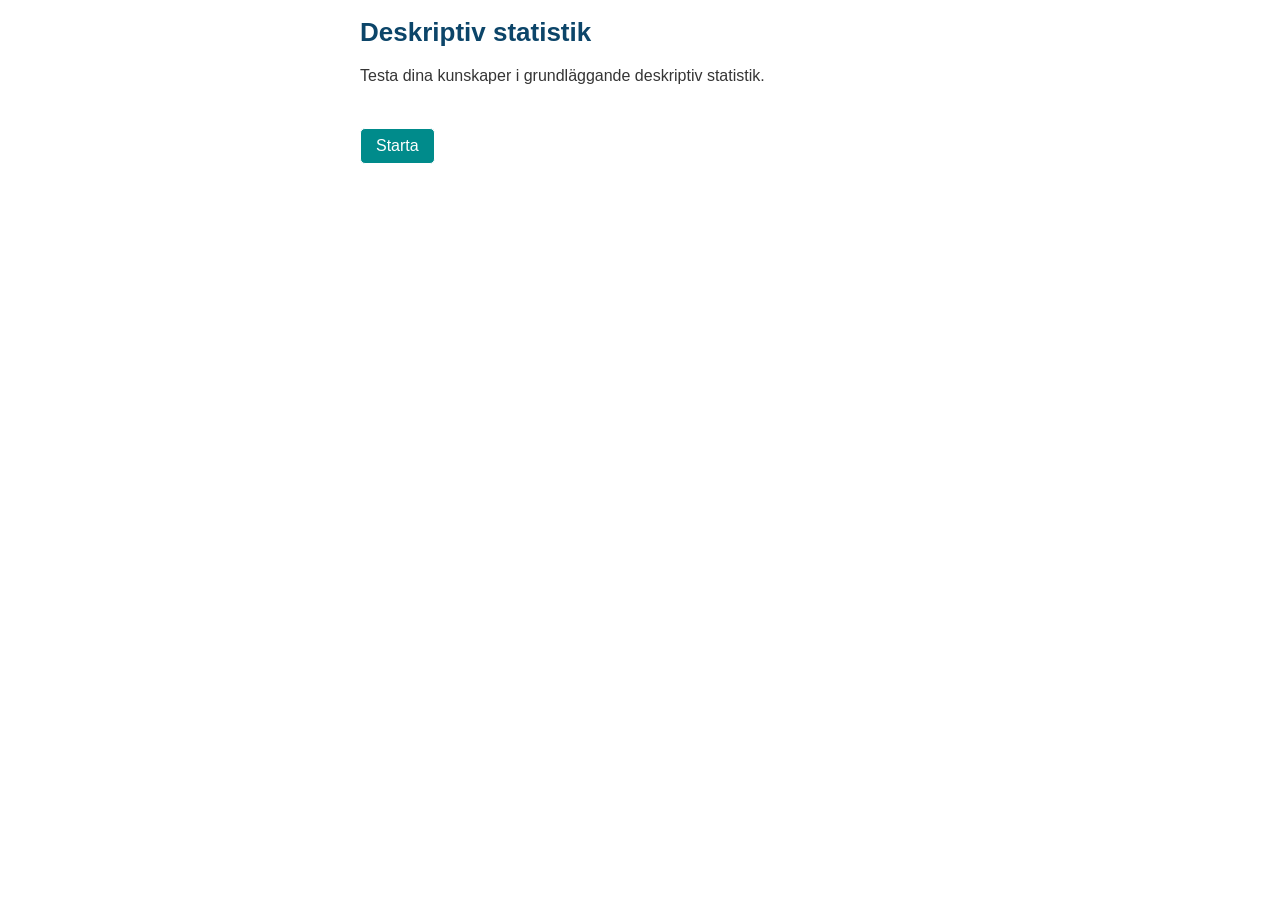
<file: quiz/deskriptiv-statistik.html>
<!DOCTYPE html>
<html>
<head>
	<meta content="text/html; charset=utf-8" http-equiv="content-type">
	<title>Testa dina kunskaper</title>
	<link href="css/reset.css" media="screen" rel="stylesheet" type="text/css">
	<link href="css/slickQuiz.css" media="screen" rel="stylesheet" type="text/css">
	<link href="css/master.css" media="screen" rel="stylesheet" type="text/css">
</head>
<body id="slickQuiz">
	<h1 class="quizName"><!-- where the quiz name goes --></h1>

	<div class="quizArea">
		<div class="quizHeader">
			<!-- where the quiz main copy goes -->
			<a class="button startQuiz" href="#">Starta</a>
		</div>
		<!-- where the quiz gets built -->
	</div>

	<div class="quizResults">
		<h3 class="quizScore">Du fick: <span><!-- where the quiz score goes --></span></h3>
		<h3 class="quizLevel"><strong>Ranking:</strong> <span><!-- where the quiz ranking level goes --></span></h3>
		<div class="quizResultsCopy"><!-- where the quiz result copy goes --></div>
	</div>

	<script src="js/jquery.js"></script>
	<script src="js/slickQuiz.js"></script>
	<script src="js/test-deskriptiv-statistik.js"></script>
	<script>
		$(function () {
			$('#slickQuiz').slickQuiz();
		});
	</script>
</body>
</html>
</file>
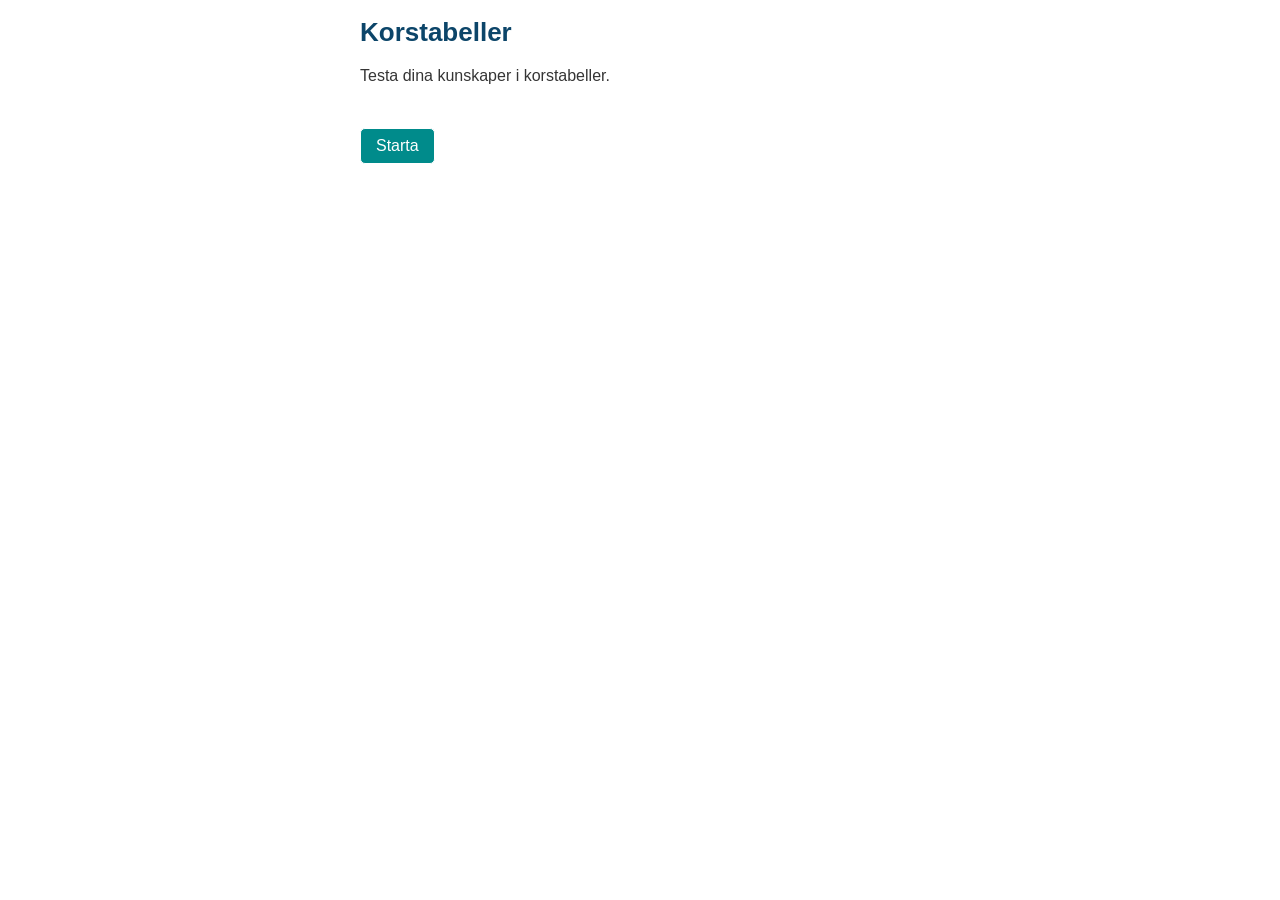
<file: quiz/korstabeller.html>
<!DOCTYPE html>
<html>
<head>
	<meta content="text/html; charset=utf-8" http-equiv="content-type">
	<title>Testa dina kunskaper</title>
	<link href="css/reset.css" media="screen" rel="stylesheet" type="text/css">
	<link href="css/slickQuiz.css" media="screen" rel="stylesheet" type="text/css">
	<link href="css/master.css" media="screen" rel="stylesheet" type="text/css">
</head>
<body id="slickQuiz">
	<h1 class="quizName"><!-- where the quiz name goes --></h1>

	<div class="quizArea">
		<div class="quizHeader">
			<!-- where the quiz main copy goes -->
			<a class="button startQuiz" href="#">Starta</a>
		</div>
		<!-- where the quiz gets built -->
	</div>

	<div class="quizResults">
		<h3 class="quizScore">Du fick: <span><!-- where the quiz score goes --></span></h3>
		<h3 class="quizLevel"><strong>Ranking:</strong> <span><!-- where the quiz ranking level goes --></span></h3>
		<div class="quizResultsCopy"><!-- where the quiz result copy goes --></div>
	</div>

	<script src="js/jquery.js"></script>
	<script src="js/slickQuiz.js"></script>
	<script src="js/test-korstabeller.js"></script>
	<script>
		$(function () {
			$('#slickQuiz').slickQuiz();
		});
	</script>
</body>
</html>
</file>
<file: quiz/css/master.css>
/* QUIZ STYLES */
/* Styles to prettify the quiz page */

body {
    box-sizing: border-box;
    width: 600px;
    max-width: 100%;
    margin: 0 auto;
    border-top: none;
    background: #fff;
    padding: 20px;
    font-family: Trebuchet, Arial,Helvetica,sans-serif;
    font-size: 16px;
    color: #353535;
    line-height: 1.5em;
}

h1,h2,h3,h4,h5,h6 {font-weight: bold;}

h1 {
    font-size: 26px;
    margin: 0 0 20px;
    color: #0C4569;
}
h2 {
    font-size: 22px;
    margin: 15px 0;
}
h3 {
    font-size: 18px;
    margin: 15px 0 10px;
}
h4 {
    font-size: 16px;
    margin: 10px 0;
}
h5 {
    font-size: 14px;
    margin: 10px 0 5px;
}
h6 {
    font-size: 12px;
    margin: 5px 0;
}

strong { font-weight: bold; }
em { font-style: italic; }
ul { list-style-type: circle; }
ol { list-style-type: decimal; }
ol li { list-style-type: decimal; margin-left: 20px; }

.button {
    float: left;
    width: auto;
    padding: 5px 15px;
    color:#ffffff;
    background-color:darkcyan;
    border: 1px solid #fff;
    -webkit-border-radius: 5px;
    -moz-border-radius: 5px;
    border-radius: 5px;
	text-decoration: none;
}
.button:hover {
    background-color:darkslategray;
}

.startQuiz {
    margin-top: 40px;
}

.tryAgain {
    float: none;
    margin: 20px 0;
}

/* clearfix */
.quizArea, .quizResults {
    zoom: 1;
}
.quizArea:before, .quizArea:after, .quizResults:before, .quizResults:after {
    content: "\0020";
    display: block;
    height: 0;
    visibility: hidden;
    font-size: 0;
}
.quizArea:after, .quizResults:after {
    clear: both;
}

.questionCount {
    font-size: 14px;
    font-style: italic;
}
.questionCount span {
    font-weight: bold;
}

ol.questions {
    margin-top: 20px;
    margin-left: 0;
}
ol.questions li {
    margin-left: 0;
}

ul.answers {
    margin-left: 20px;
    margin-bottom: 20px;
}

ul.responses li {
    margin: 10px 20px 20px;
}
ul.responses li p span {
    display: block;
    font-weight: bold;
    font-size: 18px;
}
.complete ul.answers li.correct, ul.responses li.correct p span {
    color: #6C9F2E;
}
ul.responses li.incorrect p span {
    color: #B5121B;
}

.quizResults h3 {
    margin: 0;
}
.quizResults h3 span {
    font-weight: normal;
    font-style: italic;
}
.quizResultsCopy {
    clear: both;
    margin-top: 20px;
}
</file>
<file: quiz/css/slickQuiz.css>
/* BASE QUIZ STYLES */
/* These styles ensure that the necessary elements are hidden for toggling */

/* DO NOT EDIT UNLESS YOU KNOW WHAT YOU ARE DOING!! */

.startQuiz,
.nextQuestion,
.backToQuestion,
.questions li.question,
.questions li.question .responses,
.questions li.question .responses .correct,
.questions li.question .responses .incorrect,
.quizResults {
    display: none;
}

/* If response messages are disabled or only shown on quiz completion,
   nextQuestion button IS checkAnswer button - so it must be displayed */
.nextQuestion.checkAnswer {
    display: block;
}

ol.questions,
ul.answers,
ul.responses,
ol.questions li,
ul.answers li,
ul.responses li {
    list-style-type: none;
}

/* Accessibility */
.quizName span:first-child {
    border: 0;
    clip: rect(0 0 0 0);
    height: 1px;
    margin: -1px;
    overflow: hidden;
    padding: 0;
    position: absolute;
    width: 1px;
}
</file>
